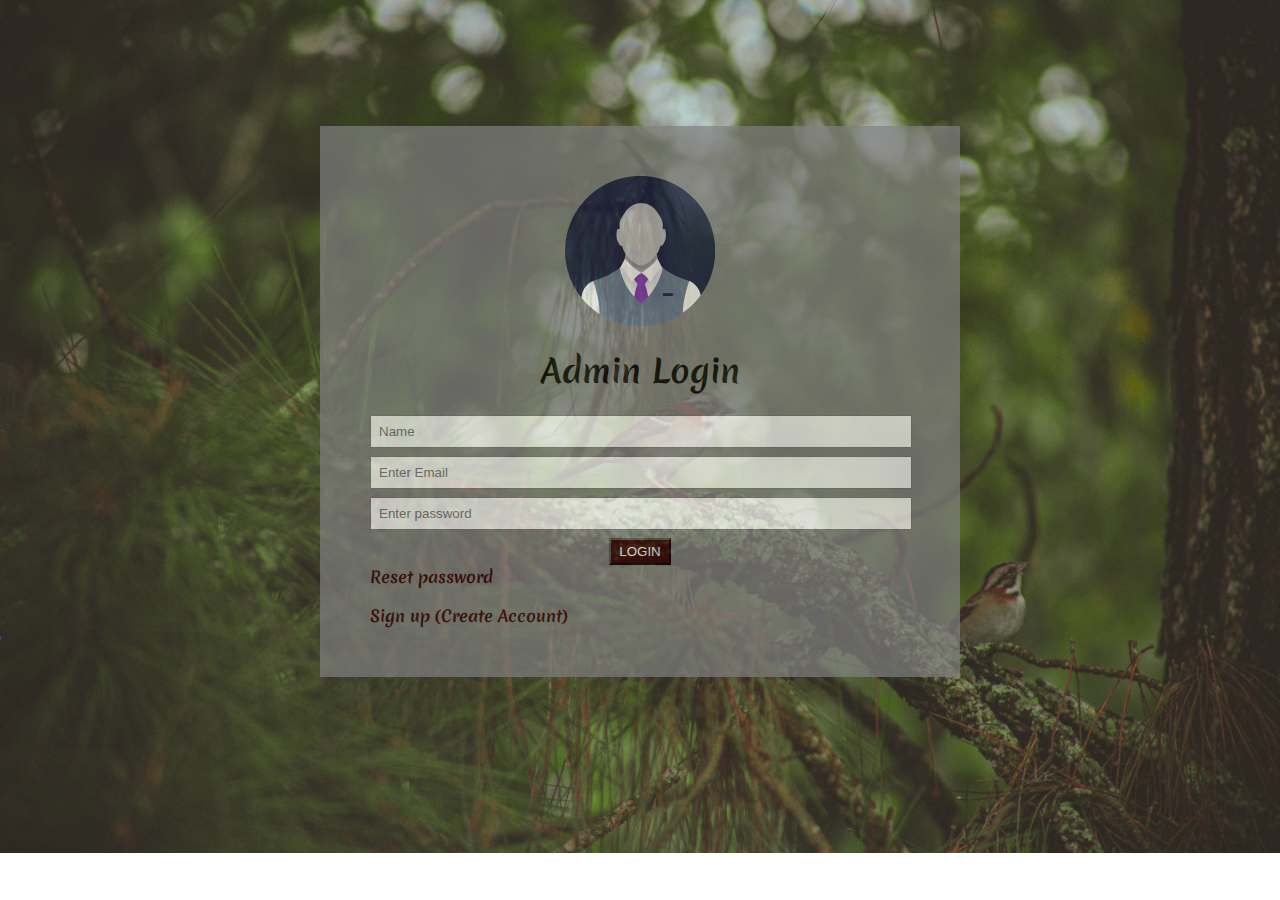
<file: index.html>
<!DOCTYPE html>
<html>
<head>
	<title>Dark-Red Enterprise</title>
	<link href="https://fonts.googleapis.com/css?family=Merienda:400,700&display=swap" rel="stylesheet">
	<link rel="stylesheet"type="text/css"href="css/style.css"
</head>
<body>

	<!-- <img src="bird.jpg"> -->
	<div class="container">
		<div class="login-section">
		<img src="img/admin.png">
		<h1>Admin Login</h1>
		<form>
			<input type="text"placeholder="Name"class="textPannel">
			<input type="email"placeholder="Enter Email"class="textPannel">
			<input type="password"placeholder="Enter password"class="textPannel">
			<input type="submit"value="login"class="loginPannel">
			

		</form>
		
		<a href="resetPass.html">Reset password</a><p></p>
		<a href="signUP.html" >Sign up (Create Account)</a>
	</div>

	</div>

</body>
</html>
</file>
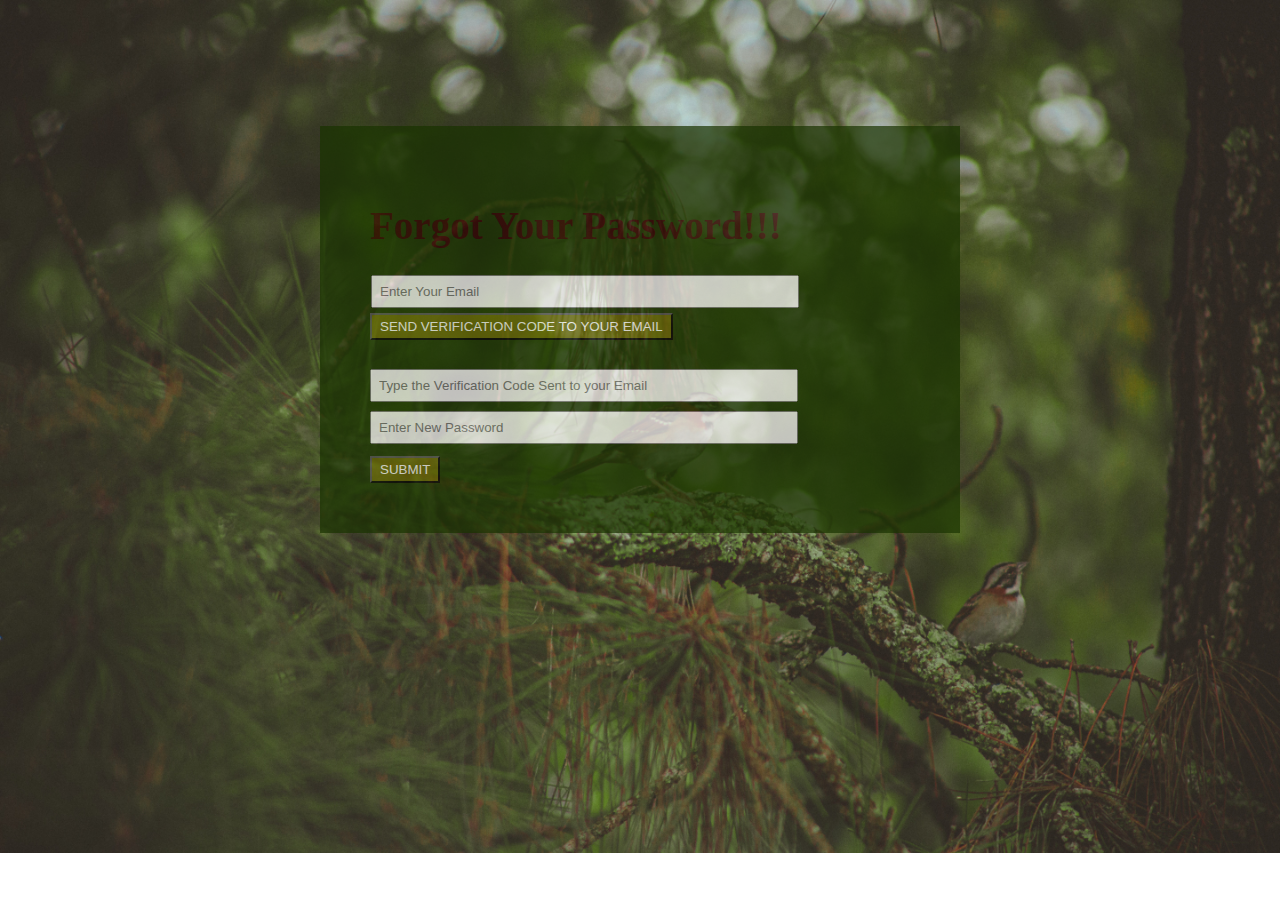
<file: resetPass.html>
<!DOCTYPE html>
<html>
<head>
	<title>Dark-Red Enterprise</title>
	<link rel="stylesheet"type="text/css"href="css/style.css">

</head>
<body>
	<div class="container">
		<div class="myClass">
			<h1>Forgot Your Password!!!</h1>
			<form>
			<input type="text"placeholder="Enter Your Email"class="EmailOne"><br>
			<input type="button"value="Send verification code to Your Email"class="SubmitBtn"><br><br>
			<input type="text"placeholder="Type the Verification Code Sent to your Email"class="EmailNew"><br>
			<input type="text"placeholder="Enter New Password"class="EmailNew"><br>
			<input type="submit"value="submit"class="SubmitNew">

			</form>
		</div>
		
	</div>
</body>
</html>
</file>
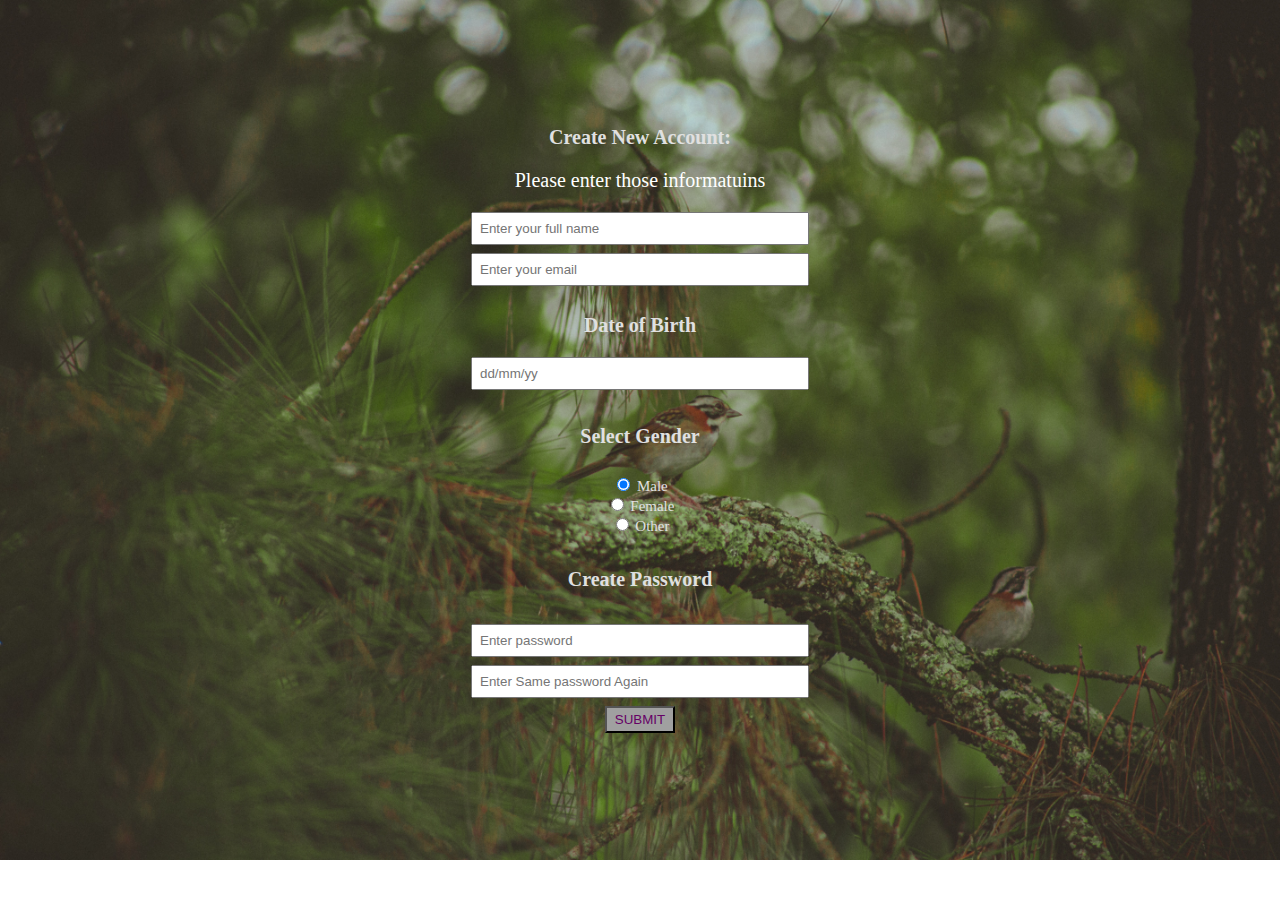
<file: signUP.html>
<!DOCTYPE html>
<html>
<head>
	<title>Dark-Red Enterprise</title>
	<link rel="stylesheet"type="text/css"href="css/style.css"
</head>
<body>
	<div class="container">
		<div class="NormalSection">
	<form>
		<h2>Create New Account:</h2>
		<p>Please enter those informatuins</p>
		<input type="text"placeholder="Enter your full name"class="data"><br>
		<input type="text"placeholder="Enter your email"class="data">
		
		<h3>Date of Birth</h3>
		<input type="text"placeholder="dd/mm/yy"class="data">
	
	    <!--gender-->
		<h4>Select Gender</h4>
	<div class="GenClass">
	  <input type="radio" name="gender" value="male" checked> Male<br>
	  <input type="radio" name="gender" value="female"> Female<br>
	  <input type="radio" name="gender" value="other"> Other<br>
	</div>

	  <!--password-->
	  <h5>Create Password</h5>
	  <input type="password"placeholder="Enter password"class="data"><br>
	  <input type="password"placeholder="Enter Same password Again"class="data"><br>
	  <input type="submit"value="submit"class="savePanel">
	</form>
</div>

</div>

</body>
</html>
</file>
<file: css/style.css>
/*whole section css*/


body{background: url(../img/bird.jpg)no-repeat;
	background-size: cover; 
	font-family: 'Merienda', cursive;
}
.container{
	width: 640px;
	margin: 10% auto;

}

/*index css*/
.login-section{
	background-color: #808080;
	opacity: .7;
	padding: 50px;

}


.login-section img{
	width: 150px;
	height: 150px;
	margin: auto;
	display: block;
}

.login-section h1{
	text-align: center;
}

.textPannel{

	width: 97%;
	height: 32%;
	padding: 7px;
	
	margin-bottom: 8px;
}
.loginPannel{
	background-color: #330000;
	color: #FFFFFF;
	padding: 4px 8px;
	text-transform: uppercase;
	margin: auto;
	display: block;
	transition: .8s ease;
}
.loginPannel:hover{
	box-shadow: 3px 0px 30px #FFFF00;
}


/*next link css*/

a{
	text-decoration: none;
	font-weight: bold;
	color: #330000;
}


/*sign Up section css*/

.NormalSection{
	text-align: center;

}
.NormalSection h2,h3,h4,h5{
	font-size: 20px;
	color: #E0E0E0;
}
.NormalSection p{
	font-size: 20px;
	color: #FFFFFF;
}
.data{

	width: 50%;
	
	padding: 7px;
	
	margin-bottom: 8px;
	}
	.GenClass{
		font-size: 15px;
		color: #E0E0E0;
	}
	.savePanel{
	background-color: #A0A0A0;
	color: #660066;
	padding: 4px 8px;
	text-transform: uppercase;
	margin: auto;
	display: block;
	transition: .8s ease;
	}
	.savePanel:hover{
	box-shadow: 3px 0px 30px #66CC00;
}


/*reset pass section*/

.myClass{
	background-color: #193300;
	padding: 50px;
	font-size:25px;
	opacity: .7;
}
.myClass h1{
	font-size: 39px;
	color: #330000;
}
.EmailOne{
	width: 76%;
	padding: 7px;
	margin: 1px;
}
.SubmitBtn{
	margin: 0px;
	background-color: #666600;
	color: #FFFF;
	padding: 4px 8px;
	text-transform: uppercase;
	margin: 0 auto;
	transition: .8s ease;
}
.SubmitBtn:hover{
	box-shadow: 3px 0px 30px #FFFF00;
}

.EmailNew{
	width: 76%;
	padding: 7px;
	margin-bottom: 8px;
}

.SubmitNew{
	background-color: #666600;
	color: #FFFF;
	padding: 4px 8px;
	text-transform: uppercase;
	margin: 0 auto;
	transition: .8s ease;
	}

	.SubmitNew:hover{
	box-shadow: 3px 0px 30px #CC0000;
}
</file>
